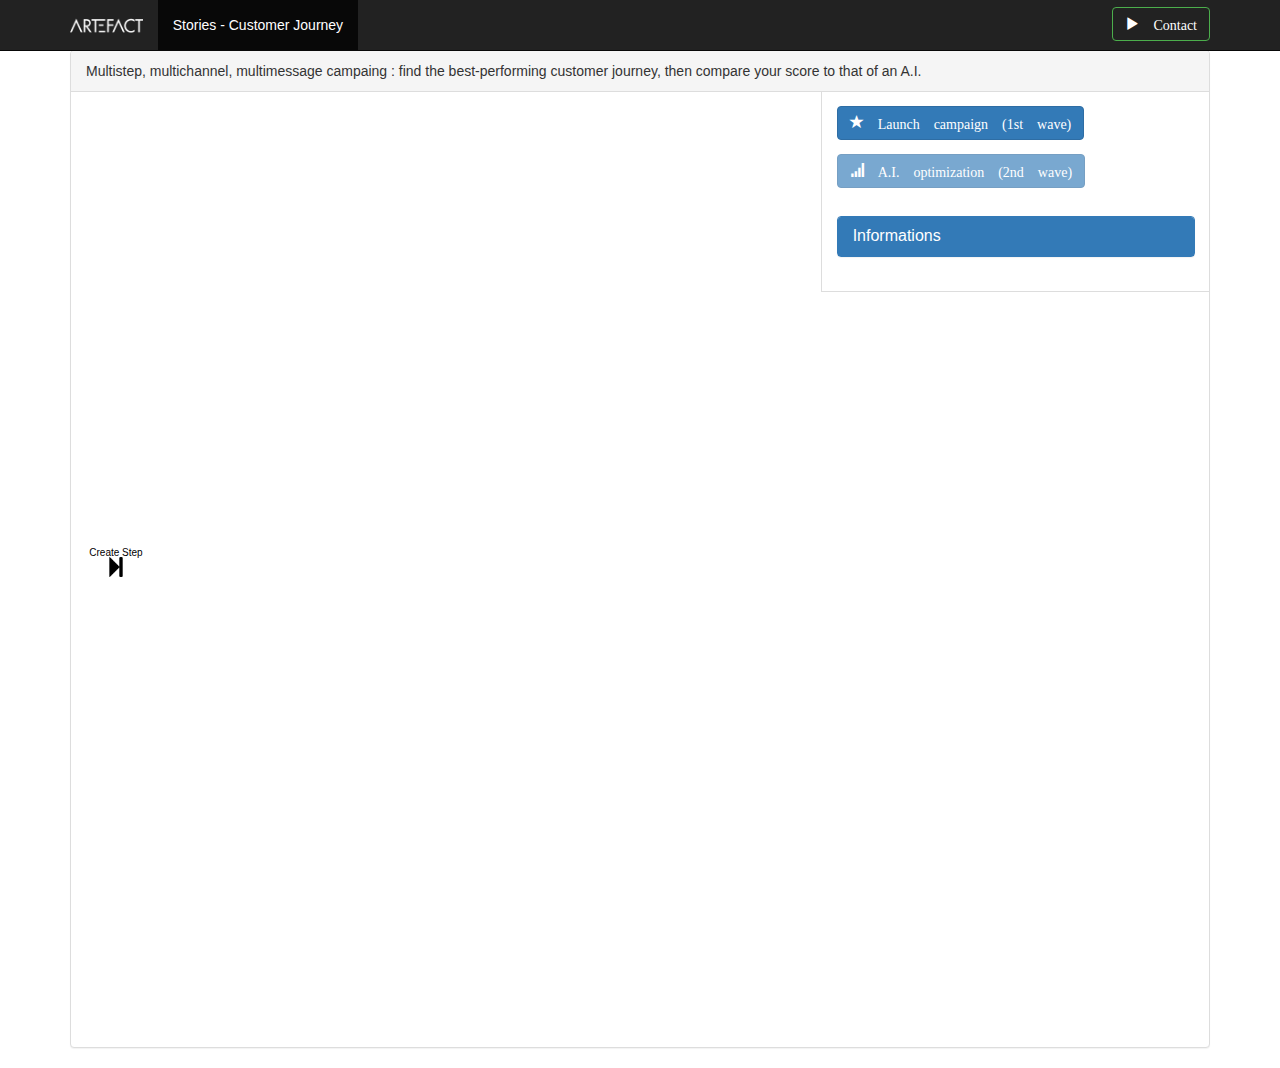
<file: index.html>
<!DOCTYPE html>
<html lang="en">
  <head>
    <meta charset="utf-8">
    <meta http-equiv="X-UA-Compatible" content="IE=edge">
    <meta name="viewport" content="width=device-width, initial-scale=1">
    <!-- The above 3 meta tags *must* come first in the head; any other head content must come *after* these tags -->
    <meta name="description" content="">
    <meta name="author" content="">
    <link rel="icon" href="images/trajectory.png">

    <title>Stories - Customer Journey - Artefact</title>

    <!-- Bootstrap core CSS -->
    <link rel="stylesheet" href="https://maxcdn.bootstrapcdn.com/bootstrap/3.3.7/css/bootstrap.min.css" integrity="sha384-BVYiiSIFeK1dGmJRAkycuHAHRg32OmUcww7on3RYdg4Va+PmSTsz/K68vbdEjh4u" crossorigin="anonymous">
    <!-- Custom styles for this template -->
    <link href="kour.css" rel="stylesheet">
  </head>

  <body>

    <nav class="navbar navbar-inverse navbar-fixed-top">
      <div class="container">
        <div class="navbar-header">
          <button type="button" class="navbar-toggle collapsed" data-toggle="collapse" data-target="#navbar" aria-expanded="false" aria-controls="navbar">
            <span class="sr-only">Navigation</span>
            <span class="icon-bar"></span>
            <span class="icon-bar"></span>
            <span class="icon-bar"></span>
          </button>
	  <a class="navbar-brand" href=""><img src="images/logo.gif" height="30px" alt="Artefact"/></a>
        </div>
        <div id="navbar" class="collapse navbar-collapse">
          <ul class="nav navbar-nav">
              <li class="active"><a href="#">Stories - Customer Journey</a></li>
          </ul>
	  <button type="button" class="btn btn-success contact" onclick="window.open(&quot;mailto:pr@machine-zero.com?subject=Reaching out&quot;,&quot;_self&quot;);">
	      <span class="glyphicon glyphicon-play" aria-hidden="true" lang="fr"/> Aller plus loin</span>
	      <span class="glyphicon glyphicon-play" aria-hidden="true" lang="en"/> Contact</span>
	  </button>
        </div><!--/.nav-collapse -->
      </div>
    </nav>

    <div class="container">
	<div class="panel panel-default">
	    <div class="panel-heading"><span lang="fr">Campagne multi-étape, multi-canal, multi-message : trouvez le parcours le plus performant puis comparez-vous à une intelligence artificielle</span>
	    <span lang="en">Multistep, multichannel, multimessage campaing : find the best-performing customer journey, then compare your score to that of an A.I.</span></div>
	    <div class="row">

		<div class="col-lg-8">
		    <div id="kour" class="panel-body"></div>
		</div>
		<div class="col-lg-4 right-pane">
		    <button type="button" class="btn btn-primary launch" onclick="launchCampaign(true);">
			<span class="glyphicon glyphicon-star" aria-hidden="true" lang="fr"/> Lancer la campagne (vague 1)</span>
			<span class="glyphicon glyphicon-star" aria-hidden="true" lang="en"/> Launch campaign (1st wave)<span>
	      </button>
	      <button type="button" class="btn btn-primary optim" onclick="optimizeByIA();" disabled="true">
		  <span class="glyphicon glyphicon-signal" aria-hidden="true" lang="fr"/> Optimiser avec I.A. (vague 2)</span>
		  <span class="glyphicon glyphicon-signal" aria-hidden="true" lang="en"/> A.I. optimization (2nd wave)</span>		  		  
	      </button>
	      <div class="results">
		<!--div class="graph">
		</div-->
		<h3><span lang="fr">R&eacute;sultats Vague 1</span><span lang="en">1st wave results</span></h3>
		<p>Conversions : <span class="conversions"></span> pers.</p>
		<p><span lang="fr">Co&ucirc;ts Campagne :</span><span lang="en">Campaign costs: </span><span class="media-cost"></span>&euro; (CAC : <span class="cac"></span>&euro;)</p>
		<p><span lang="fr">Bénéfices nets : </span><span lang="en">Net profits: <span><span class="roi"></span>&euro;</p>
		<div class="results-ia">
		  <h3><span lang="fr">R&eacute;sultats Vague 2 (IA)</span><span lang="en">2nd wave results</span></h3>
		  <p>Conversions : <span class="conversions"></span> pers.</p>
		  <p><span lang="fr">Co&ucirc;ts Campagne :</span><span lang="en">Campaign costs: </span><span class="media-cost"></span>&euro; (CAC : <span class="cac"></span>&euro;)</p>
		  <p><span lang="fr">Bénéfices nets : </span><span lang="en">Net profits: <span><span class="roi"></span>&euro;</p>
		  <h4><span lang="fr">Gains de l'IA</h4>
		  <p><span lang="fr">Temps d'apprentissage IA :</span><span lang="en">Learning time of AI: </span><span class="learning-time"></span> <span lang="fr">jours</span><span lang="en">days</span></p>
		  <p><span lang="fr">Gains en conversion : </span><span lang="en">Conversion gains: </span><span class="conversion-gain"></span> pers.</p>
		  <p><span lang="fr">Gains en euros : </span><span lang="en">Gains in euros: </span><span class="roi-gain"></span>&euro;</p>
		  <!--p class="note">La performance de l'IA est calculée par rapport au dernier parcours que vous avez réalisé avant de cliquer sur "Optimiser par IA"</p-->
		</div>
		<button type="button" class="btn btn-primary retry" onclick="retry();">
		  <span class="glyphicon glyphicon-repeat" aria-hidden="true"/> Retry
		</button>
	      </div>

	      <!-- Légende -->
	      <div class="panel panel-primary legende">
		<div class="panel-heading">
		  <h3 class="panel-title"><a role="button" data-toggle="collapse" href="#collapseInfo" aria-expanded="false" aria-controls="collapseInfo">Informations</a></h3>
		</div>
		<div class="panel-body collapse" id="collapseInfo">
		  <div class="perf-info"><h4><span lang="fr">KPIs de campagne</span><span lang="en">Campaign KPIs</span></h4></div>
		  <div class="channel-info"><h4><span lang="fr">Canaux disponibles</span><span lang="en">Available channels</span></h4></div>
		  <div class="message-info"><h4><span lang="fr">Messages disponibles</span><span lang="en">Available messages</span></h4></div>
		  <div class="branch-info"><h4><span lang="fr">Types de réactions</span><span lang="en">Possible outcomes</span></h4></div>
		</div>
	      </div>
	      <!---->
	      
	  </div>
	</div>
      </div>
    </div><!-- /.container -->

<!-- Modal -->
<div class="modal fade" id="myModal" tabindex="-1" role="dialog" aria-labelledby="myModalLabel">
  <div class="modal-dialog" role="document">
    <div class="modal-content">
      <div class="modal-header">
        <button type="button" class="close" data-dismiss="modal" aria-label="Close"><span aria-hidden="true">&times;</span></button>
        <h4 class="modal-title" id="myModalLabel"><span lang="fr">Choisissez le canal et le message</span><span lang="en">Choose channel and message</span></h4>
      </div>
      <div class="modal-body row">
	<div class="col-md-6">
	  <div class="form-group">
	    <label for="sel1"><span lang="fr">Canal:</span><span lang="en">Channel:</span></label>
	    <select class="form-control" id="canal">
	      <option value="display">Display</option>
	      <option value="video">Vidéo</option>
	      <option value="sms">SMS</option>
	      <option value="email">E-mail</option>
	    </select>
	  </div>
	</div>
	<div class="col-md-6">
	  <div class="form-group">
	    <label for="sel1">Message:</label>
	    <select class="form-control" id="message">
	      <option value="notoriete">Brand image</option>
	      <option value="achat">Promotion</option>
	    </select>
	  </div>
	</div>
      </div>
      <div class="modal-footer">
        <button type="button" class="btn btn-default" data-dismiss="modal">Cancel</button>
        <button type="button" class="btn btn-primary" data-dismiss="modal" onclick="currentNode.updateStep(); return false;">Ok</button>
      </div>
    </div>
  </div>
</div>
    <!-- Bootstrap core JavaScript
    ================================================== -->
    <!-- Placed at the end of the document so the pages load faster -->
    <script src="lib/d3.v4.min.js"></script>
    <script src="lib/jquery.min.js"></script>
    <script src="lib/bootstrap.min.js"></script>
    <script src="data.js"></script>
    <script src="nodes.js"></script>
    <script src="kour.js"></script>
    <script>
      (function(i,s,o,g,r,a,m){i['GoogleAnalyticsObject']=r;i[r]=i[r]||function(){
      (i[r].q=i[r].q||[]).push(arguments)},i[r].l=1*new Date();a=s.createElement(o),
      m=s.getElementsByTagName(o)[0];a.async=1;a.src=g;m.parentNode.insertBefore(a,m)
      })(window,document,'script','https://www.google-analytics.com/analytics.js','ga');

      ga('create', 'UA-97701888-1', 'auto');
      ga('send', 'pageview');
     $(function() {
	 $('[lang="fr"]').hide();
	 });
    </script>
  </body>
</html>
</file>
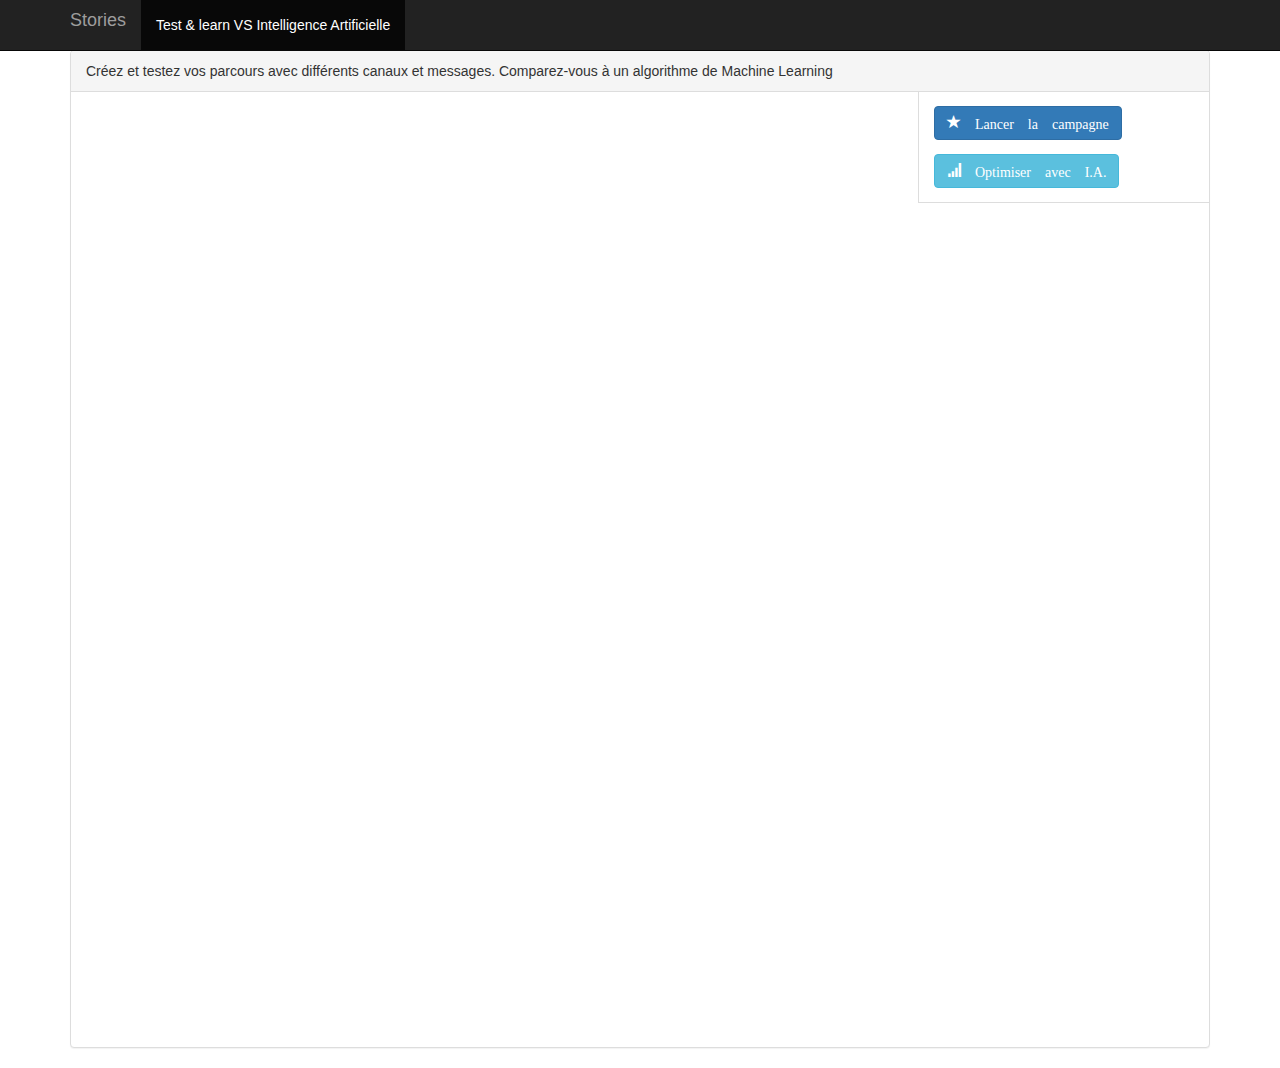
<file: parcours.html>
<!DOCTYPE html>
<html lang="en">
  <head>
    <meta charset="utf-8">
    <meta http-equiv="X-UA-Compatible" content="IE=edge">
    <meta name="viewport" content="width=device-width, initial-scale=1">
    <!-- The above 3 meta tags *must* come first in the head; any other head content must come *after* these tags -->
    <meta name="description" content="">
    <meta name="author" content="">
    <link rel="icon" href="../../favicon.ico">

    <title>EBG : IA et Parcours Consommateur</title>

    <!-- Bootstrap core CSS -->
    <link rel="stylesheet" href="https://maxcdn.bootstrapcdn.com/bootstrap/3.3.7/css/bootstrap.min.css" integrity="sha384-BVYiiSIFeK1dGmJRAkycuHAHRg32OmUcww7on3RYdg4Va+PmSTsz/K68vbdEjh4u" crossorigin="anonymous">
    <!-- Custom styles for this template -->
    <link href="kour.css" rel="stylesheet">
  </head>

  <body>

    <nav class="navbar navbar-inverse navbar-fixed-top">
      <div class="container">
        <div class="navbar-header">
          <button type="button" class="navbar-toggle collapsed" data-toggle="collapse" data-target="#navbar" aria-expanded="false" aria-controls="navbar">
            <span class="sr-only">Toggle navigation</span>
            <span class="icon-bar"></span>
            <span class="icon-bar"></span>
            <span class="icon-bar"></span>
          </button>
          <a class="navbar-brand" href="#">Stories</a>
        </div>
        <div id="navbar" class="collapse navbar-collapse">
          <ul class="nav navbar-nav">
            <li class="active"><a href="#">Test & learn VS Intelligence Artificielle</a></li>
          </ul>
        </div><!--/.nav-collapse -->
      </div>
    </nav>


    <div class="container">
	<div class="panel panel-default">
	<div class="panel-heading">Créez et testez vos parcours avec différents canaux et messages. Comparez-vous à un algorithme de Machine Learning</div>
      <div class="row">

	<div class="col-md-9">
	    <div id="kour" class="panel-body"></div>
	  </div>
	  <div class="col-md-3 right-pane">

	      <button type="button" class="btn btn-primary launch" onclick="launchCampaign();">
		<span class="glyphicon glyphicon-star" aria-hidden="true"/> Lancer la campagne
	      </button>
	      <button type="button" class="btn btn-info optim" onclick="optimizeByIA();">
		<span class="glyphicon glyphicon-signal" aria-hidden="true"/> Optimiser avec I.A.
	      </button>
	      <div class="results">
		<h3>R&eacute;sultats</h3>
		<p>Co&ucirc;ts Campagne : <span class="media-cost"></span>&euro;</p>
		<p>Conversions : <span class="conversions"></span> pers.</p>
		<p>CAC : <span class="cac"></span>&euro;</p>
		<div class="results-ia">
		  <h4>Performance IA</h4>
		  <p>Temps d'apprentissage IA : <span class="learning-time"></span> jours</p>
		  <p>Gains en conversion : <span class="conversion-gain"></span> pers.</p>
		  <p>Gains en CAC : <span class="cac-gain"></span>% cheaper</p>
		  <p class="note">La performance de l'IA est calculée par rapport au dernier parcours que vous avez réalisé avant de cliquer sur "Optimiser par IA"</p>
		</div>
		<button type="button" class="btn btn-primary retry" onclick="retry();">
		  <span class="glyphicon glyphicon-repeat" aria-hidden="true"/> Réessayer
		</button>		
	      </div>
	  </div>
	</div>
      </div>
    </div><!-- /.container -->
<!-- Modal -->
<div class="modal fade" id="myModal" tabindex="-1" role="dialog" aria-labelledby="myModalLabel">
  <div class="modal-dialog" role="document">
    <div class="modal-content">
      <div class="modal-header">
        <button type="button" class="close" data-dismiss="modal" aria-label="Close"><span aria-hidden="true">&times;</span></button>
        <h4 class="modal-title" id="myModalLabel">Choisissez le canal et le message</h4>
      </div>
      <div class="modal-body row">
	<div class="col-md-6">
	  <div class="form-group">
	    <label for="sel1">Canal:</label>
	    <select class="form-control" id="canal">
	      <option value="display">Display</option>
	      <option value="facebook">Facebook</option>
	      <option value="email">E-mail</option>
	    </select>
	  </div>
	</div>
	<div class="col-md-6">
	  <div class="form-group">
	    <label for="sel1">Message:</label>
	    <select class="form-control" id="message">
	      <option value="humour">Humour</option>
	      <option value="pratique">Pratique</option>
	      <option value="pas_cher">Pas cher</option>
	    </select>
	  </div>
	</div>
      </div>
      <div class="modal-footer">
        <button type="button" class="btn btn-default" data-dismiss="modal">Annuler</button>
        <button type="button" class="btn btn-primary" data-dismiss="modal" onclick="currentNode.updateStep(); return false;">Ok</button>
      </div>
    </div>
  </div>
</div>
    <!-- Bootstrap core JavaScript
    ================================================== -->
    <!-- Placed at the end of the document so the pages load faster -->
    <script src="lib/d3.v4.min.js"></script>
    <script src="lib/jquery.min.js"></script>
    <script src="lib/bootstrap.min.js"</script>
  <script src="data.js"></script>
  <script src="nodes.js"></script>
  <script src="kour.js"></script>
  </body>
</html>
</file>
<file: kour.css>
body {
    padding-top: 5rem;
}

/* Header */
.navbar-header a.navbar-brand {
    margin-top: -5px;
}

button.contact {
    float: right;
    margin-top: 0.5em;
    background-color: #222;
}
.starter-template {
    padding: 3rem 1.5rem;
    text-align: center;
}

/* Nodes */
.node text {
    font: 10px sans-serif;
}

.node .midpath text {
    font-weight: bold;
}

.node .midpath g {
    display: none
}

.node text:hover {
    padding: 2px;
    border: grey thin solid;
}

.link {
  fill: none;
  stroke: #ccc;
  stroke-width: 2px;
}

.right-pane {
    border-left: #ddd thin solid;
    border-bottom: #ddd thin solid;
    padding-bottom: 1em;
    margin-left: -1em;
}

.right-pane button {
    margin-top: 1em
}

.kpi rect {
    border: thin solid black;
}

/* RESULTS*/

.results {
    display: none;
}

.results-ia {
    display: none;
}

/* LEGENDE */
.legende {
    margin-top: 2em;
}
.item-img {
    margin-right: 1em;
}
.item-name {
    font-weight: bold;
}
.item-descr {
    font-size: 0.9em;
}
.legende .panel-body > div {
    margin-bottom: 2em;
}
.legende .panel-body > div p {
    margin-bottom: 1em;
}
</file>
